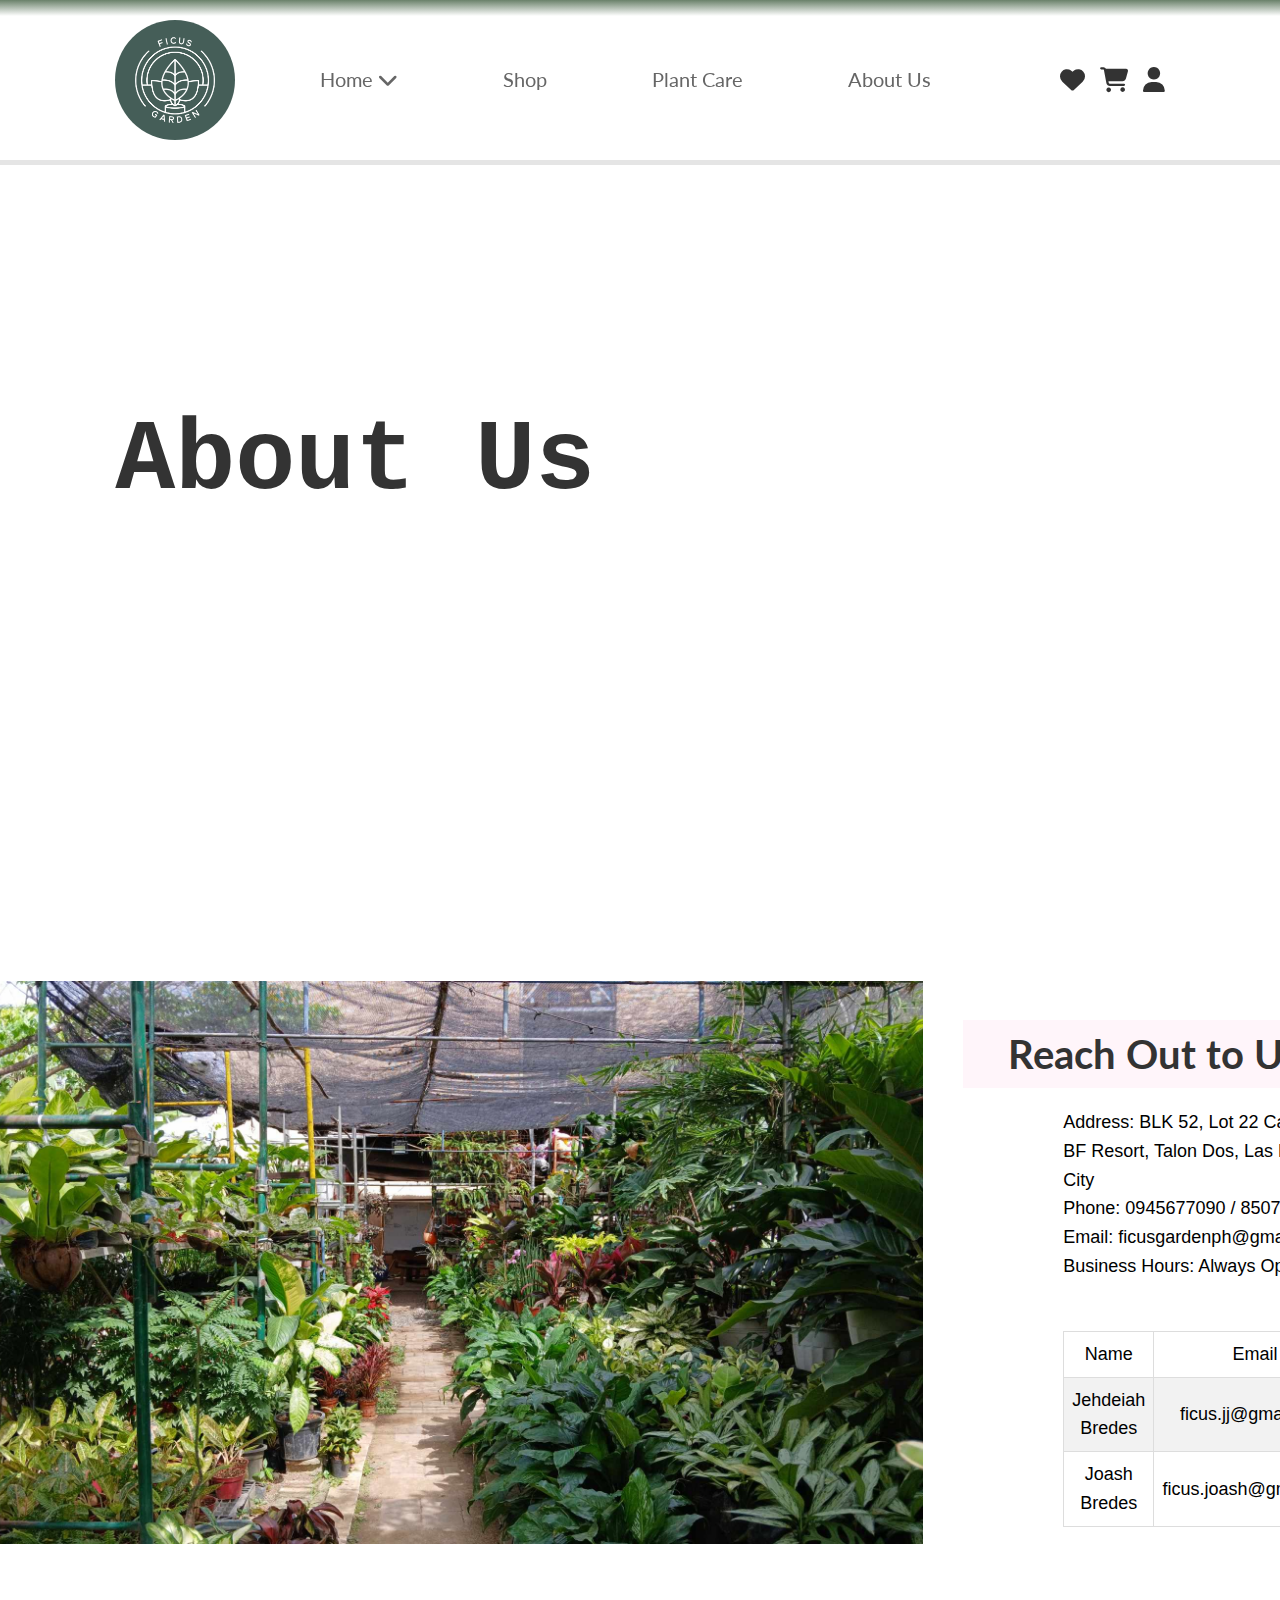
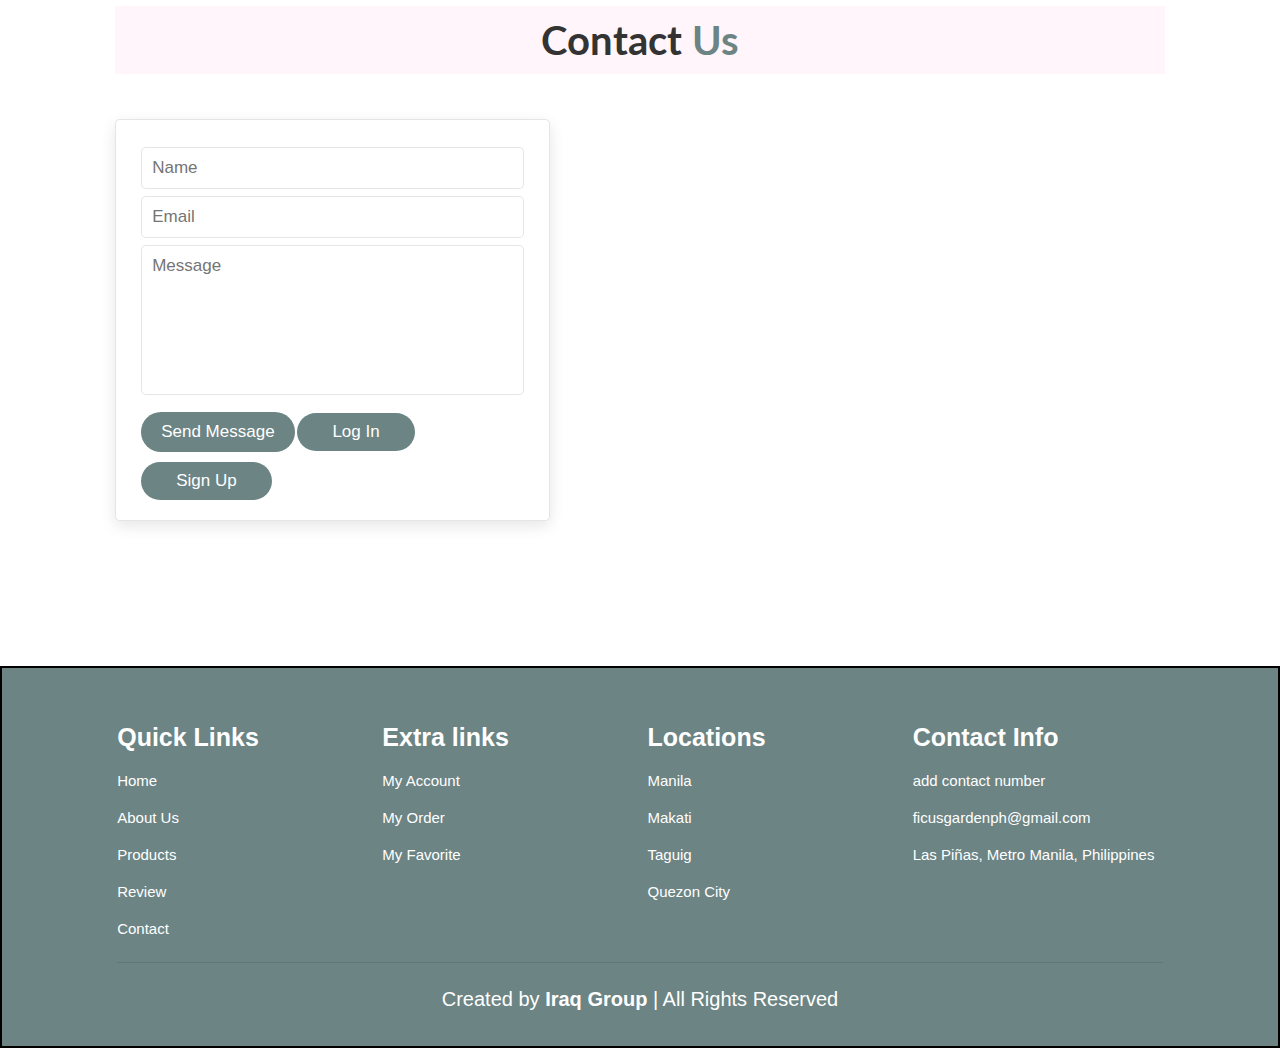
<file: ITS121L_Project_Iraq/aboutus.html>
<!DOCTYPE html>
<html lang="en">

<head>
    <meta charset="UTF-8">
    <meta name="viewport" content="width=device-width, initial-scale=1.0">
    <title>About Us</title>
    <link rel="preconnect" href="https://fonts.googleapis.com">
    <link rel="preconnect" href="https://fonts.gstatic.com" crossorigin>
    <link href="https://fonts.googleapis.com/css2?family=Lato&display=swap" rel="stylesheet">
    <link rel="shortcut icon" href="pic/logo2.png"> type="image">
    <link rel="stylesheet" href="https://cdnjs.cloudflare.com/ajax/libs/font-awesome/6.5.1/css/all.min.css">
    <link rel="stylesheet" href="style.css">
</head>

<body>


    <header>
        <input type="checkbox" name="" id="toggler">
        <label for="toggler" class="fas fa-bars"></label>
        
        <a href="#" class="logo">
            <img src="pic/logo.png" alt="Ficus Garden Logo">
        </a>
        
        <nav class="navbar">
            <div class="dropdown">
                <a style="font-family: 'Lato', sans-serif;" class="expandable-word" href="#" id="homeDropdown">Home <i class="fas fa-chevron-down"></i></a>
                <div class="dropdown-content">
                    <a style="font-family: 'Lato', sans-serif;" href="index.html#products">Best-Sellers</a>
                    <a style="font-family: 'Lato', sans-serif;" href="index.html#review">Review</a>
                    <a style="font-family: 'Lato', sans-serif;" href="index.html#contact">Contact</a>
                </div>
            </div> 
            <a style="font-family: 'Lato', sans-serif;" class="expandable-word" href="shop.html">Shop</a>
            <a style="font-family: 'Lato', sans-serif;" class="expandable-word" href="plantcare.html">Plant Care</a>
            <a style="font-family: 'Lato', sans-serif;" class="expandable-word" href="aboutus.html">About Us</a>
        </nav>

        <div class="icons">
            <a href="#" class="fas fa-heart"></a>
            <a href="#" class="fas fa-shopping-cart"></a>
            <a href="#" class="fas fa-user"></a>
        </div>
    </header>

    <section class="home" id="home">
        <div class="content">
            <h3 style="font-family: 'Courier New', Courier, monospace; font-size: 100px;">About Us</h3>
        </div>
    </section>

    <section class="about">
        <div class="container">
            <div class="image-column">
                <div class="slideshow-container">
                    <img class="about-pic" src="pic/nursery.jpg" alt="Contact Image">
                </div>
            </div>
            <div class="text-column">
                <h1 style="Font-family: 'Lato', sans-serif;" class="heading">Reach Out to Us!</h1>
                <div class="contact-information">
                    <p><span class="address">Address:</span> BLK 52, Lot 22 Carnival St. BF Resort, Talon Dos, Las Piñas City</p>
                    <p><span class="phone">Phone:</span> 0945677090 / 8507 3409</p>
                    <p><span class="email">Email:</span> ficusgardenph@gmail.com</p>
                    <p><span class="hours">Business Hours:</span> Always Open!</p>

                    <table class="team-table">
                        <tr>
                            <td>Name</td>
                            <td>Email</td>
                        </tr>
                        <tr>
                            <td>Jehdeiah Bredes</td>
                            <td>ficus.jj@gmail.com</td>
                        </tr>
                        <tr>
                            <td>Joash Bredes</td>
                            <td>ficus.joash@gmail.com</td>
                        </tr>
                    </table>
                </div>
            </div>
        </div>
    </section>




    <section class="contact" id="contact">
        <h1 style="font-family: 'Lato', sans-serif;" class="heading">Contact<span style="font-family: 'Lato', sans-serif;"> Us</span></h1>
    
        <div class="row">
            <form action="" class="form-container">
                <input type="text" placeholder="Name" class="box">
                <input type="email" placeholder="Email" class="box">
                <textarea placeholder="Message" class="box" id="" cols="30" rows="10"></textarea>
                <input type="submit" value="Send Message" class="btn">
                <div class="dropdown">
                    <button class="dropbtn">Log In</button>
                    <div class="dropdown-content">
                        <a href="#">Facebook Log-In</a>
                        <a href="#">Google Log-In</a>
                    </div>
                </div>
                <div class="dropdown">
                    <button class="dropbtn">Sign Up</button>
                    <div class="dropdown-content">
                        <a href="#">Facebook Sign-Up</a>
                        <a href="#">Google Sign-Up</a>
                    </div>
                </div>
            </form>
            <div class="maps">
                <iframe src="https://www.google.com/maps/embed?pb=!1m18!1m12!1m3!1d3863.8139058311663!2d120.98837341155748!3d14.437885680979695!2m3!1f0!2f0!3f0!3m2!1i1024!2i768!4f13.1!3m3!1m2!1s0x3397d1f93bdc8bc9%3A0xdfe109530b0bfe3a!2sBF%20Resort%20Dr%2C%20Las%20Pi%C3%B1as%2C%201747%20Metro%20Manila!5e0!3m2!1sen!2sph!4v1707230924347!5m2!1sen!2sph" width="600" height="450" style="border:0;" allowfullscreen="" loading="lazy" referrerpolicy="no-referrer-when-downgrade"></iframe>
            </div>
        </div>
    </section>    



    
    
    <section class="footer">
        <div class="box-container">
            <div class="box">
                <h3>Quick Links</h3>
                <a href="#">Home</a>
                <a href="#">About Us</a>
                <a href="#">Products</a>
                <a href="#">Review</a>
                <a href="#">Contact</a>
            </div>
            <div class="box">
                <h3>Extra links</h3>
                <a href="#">My Account</a>
                <a href="#">My Order</a>
                <a href="#">My Favorite</a>
            </div>
            <div class="box">
                <h3>Locations</h3>
                <a href="#">Manila</a>
                <a href="#">Makati</a>
                <a href="#">Taguig</a>
                <a href="#">Quezon City</a>
            </div>
            <div class="box">
                <h3>Contact Info</h3>
                <a href="#">add contact number</a>
                <a href="#">ficusgardenph@gmail.com</a>
                <a href="#">Las Piñas, Metro Manila, Philippines</a>
            </div>
        </div>
        <div class="credit">Created by <span>Iraq Group</span> | All Rights Reserved </div>

    </section>




</body>
</html>
</file>
<file: ITS121L_Project_Iraq/style.css>
:root {
    --color: #6c8484
}


* {
    margin: 0;
    padding: 0;
    box-sizing: border-box;
    font-family: Verdana, Geneva, Tahoma, sans-serif;
    outline: none;
    border: none;
    text-decoration: none;
    
}

html {
    font-size: 62.5%;
    scroll-behavior: smooth;
    scroll-padding-top: 6rem;
    overflow-x: hidden;
}
section{
    padding: 2rem 9%;
}

header {
    position: fixed;
    top: 0;
    left: 0;
    right: 0;
    background: #fff;
    padding: 2rem 9%;
    display: flex;
    align-items: center;
    justify-content: space-between;
    z-index: 1000;
    box-shadow: 0 .5rem rgba(0, 0, 0, 0.1);
    background-image: linear-gradient(rgb(106, 129, 106), white 10%);
    
}

header .logo {
    display: flex; 
    margin-right: 70px;

}

header .logo img {
    width: 120px; 
    height: auto; 
    border-radius: 50%;
    animation: animate 3s linear infinite;
}
@keyframes animate {
    0% {
        filter: hue-rotate(0deg);
    }
    100% {
        filter: hue-rotate(360deg);
    }

}


header .navbar {
    display: flex;
    list-style: none;
}

header .navbar a {
    font-size: 2rem;
    padding: 0 1.5rem;
    color: #666;
}

header .navbar a:hover {
    color: var(--color);
}

header .icons {
    display: flex;
    list-style: none;
    margin-left: auto; 
}

header .icons a {
    font-size: 2.5rem;
    color: #333;
    margin-left: 1.5rem;
}

header .icons a:hover {
    color: var(--color);
}

header #toggler {
    display: none;
}

header .fa-bars {
    font-size: 3rem;
    color: #333;
    border-radius: .5rem;
    padding: .5 1.5rem;
    cursor: pointer;
    border: .1rem solid rgba(0, 0, 0, .3);
    display: none;
}
.home{
    display: flex;
    align-items: center;
    min-height: 100vh;
    background: url('https://images.unsplash.com/photo-1483794344563-d27a8d18014e?q=80&w=1000&auto=format&fit=crop&ixlib=rb-4.0.3&ixid=M3wxMjA3fDB8MHxzZWFyY2h8N3x8cGxhbnQlMjB3YWxscGFwZXJ8ZW58MHx8MHx8fDA%3D') no-repeat;
    background-size: cover;
    background-position: center;
    background-repeat: no-repeat;
    background-attachment: fixed;
}


.home .content{
    max-width: 50rem;
}
.home .content h3{
    font-size: 6rem;
    color: #333;
}
.home .content span{
    font-size: 3.5rem;
    color: green;
    padding: 1rem 0;
    line-height: 1.5;
}
.home .content p{
    font-size: 1.5rem;
    color:var(--color);
    padding: 1rem 0;
    line-height: 1.5;
}
.heading{
    text-align: center;
    font-size: 4rem;
    color: #333;
    padding: 1rem;
    margin: 2rem 0;
    background: rgba(255,51,153,.05);
}
.heading span{
    color: var(--color);
}
.btn {
    display: inline-block;
    color: white;
    margin-top: 1rem;
    border-radius: 5rem;
    background: #6c8484;
    padding: .9rem 3.5rem;
    cursor: pointer;
    font-size: 1.7rem;
    border: none;
    list-style: none;
    transition: background 0.2s ease-in-out;
}
.btn:hover {
    background: #435b5b
}

.about .row {
    display: flex;
    flex-direction: row;
    justify-content: space-between;
}

.about .row .video-container{
    flex: 1 1 40%;
    position: relative;
    max-width: 40%;
    width: 800px;
    height: 700px;
    margin-right: 20px;
    margin-top: 40px;
    margin-bottom: 40px;
    
}

.about .row .content .btn {
    font-size: 2.0rem; 
    margin: 30px 0; 
    padding: 10px 20px; 
    border: none;
    border-radius: 20px;
    cursor: pointer;
    text-decoration: none;
    text-align: center;
    width: 175px; 
    transition: background-color 0.3s ease;

}

.about .row .video-container video{
    width: 100%;
    border: 1.5rem solid #fff;
    border-radius: .5rem;
    box-shadow: 0 .5rem 1rem rgba(0,0,0,.1);
    height: 100%;
    object-fit: cover;
}
.about .row .content{
    flex: 1 1 50%; 
    display: flex;
    flex-direction: column;
    justify-content: flex-center;
    margin-left: 60px;
    margin-top: 40px;

;
}
.about .row .content h3{
    font-size: 4rem;
    color: #333;
    padding: 0.2rem;
    margin-bottom: 50px;
    line-height: 1.5;
}
.about .row .content p{
    font-size: 2rem;
    color: #999;
    padding: 5rem;
    padding: 0.2rem;
    line-height: 1.5;
    margin-bottom: 50px;
}
.icons-container {
    background: #859591;
    display: flex;
    gap: 1.5rem;
    align-items: center;
    justify-content: space-around;
    padding-top: 5rem;
    padding-bottom: 5rem;
}

.icon-info {
    display: flex;
    flex-direction: column;
    align-items: center;
}

.icon-info img {
    height: 5rem;
    margin-bottom: 1rem;
}

.icon-info h3 {
    color: #333;
    font-size: 1.5rem;
    padding-bottom: 0.5rem;
}

.icon-info span {
    color: #ffffff;
    font-size: 1.3rem;
    text-align: center;
}
.products .box-container{
    display: flex;
    flex-wrap: wrap;
    gap: 1.5rem;
    justify-content: center;
    align-items: center;
}
.products .box-container .box{
    flex: 1 1 30rem;
    box-shadow: o .5ren 1.5rem rgba(0, 0, 0, 0.1);
    border-radius: .5rem;
    border: .1rem solid rgba(0, 0, 0, 0.1);
    position: relative;
    width: 800px;
    height: 900px;
    margin: 20px;
    padding: 20px;
    text-align: center;
    display: flex;
    flex-direction: column;
    justify-content: space-between;
    
}
.products .box-container .box .discount {
    position: absolute;
    top: 1rem; left: 1rem;
    padding: 7rem 1rem;
    font-size: 2rem;
    color: var(--color);
    z-index: 1;
}
.products .box-container .box .img{
    position: relative;
    text-align: center;
    padding-top: 2rem;
    overflow: hidden;
    max-width: 100%;
    border: 2px solid #555;
}
.products .box-container .box .img img{
    height: 25rem;
    transition: transform 0.3s ease;
}
.products .box-container .box:hover .img img{
    transform: scale(1.1);
    
}
.products .box-container .box .img img:hover {
    transform: scale(1); 
    transition: transform 0.3s ease; 
}
.products .box-container .box .img .icons{
    position: absolute;
    bottom: o; left: 0; right: 0;
    display: flex;
}

.products .box-container .box .img {
    position: relative;
    text-align: center;
    padding-top: 2rem;
    overflow: hidden;
    max-width: 100%;
    max-height: 100%;
}    

.products .box-container .box .icons {
    position: absolute;
    bottom: 0; left: 0; right: 0;
    display: flex;
} 
.products .box-container .box .icons a{
    height: 5rem;
    line-height: 5rem;
    font-size: 2rem;
    width: 50%;
    background: var(--color);
    color: #fff;
}
.products .box-container .box .cart-btn{
    border-left: 1rem solid #fff7;
    border-right: 1rem solid #fff7;
    width: 100%;
}
.products .box-container .box .icons a:hover{
    background: #333;

}
.products .box-container .box .content{
    padding: 1rem;
    margin-bottom: 100px;
}
.products .box-container .box .content h3{
    font-size: 2.5rem;
    color: green;
}
.products .box-container .box .content .price{
    font-size: 1.5rem;
    color: var(--color);
    font-weight: bolder;
    padding-top: 1rem;
}
.products .box-container .box .content .price span{
    font-size: 2.5rem;
    color: red;
    font-weight: lighter;
    text-decoration: line-through;
}    
.products .box-container{
    display: flex;
    flex-wrap: wrap;
    gap: 1.5rem;
}
.products .box-container .box{
    flex: 1 1 30rem;
    box-shadow: 0 .5rem 1.5rem rgba(0, 0, 0, 0.1);
    border-radius: .5rem;
    border: 1rem solid rgba(0, 0, 0, 0.1);
    position: relative;
}
.products .box-container .box .discount {
    position: absolute;
    top: 655px; left: 600px;
    padding: 7rem 1rem;
    font-size: 2rem;
    color: var(--color);
    z-index: 1;
}  
.products .box-container .box .img {
    position: relative;
    text-align: center;
    padding-top: 2rem;
    overflow: hidden;
    flex: 1;
    display: flex;
    justify-content: center;
    align-items: center;
}    
.products .box-container .box .img img {
    height: auto;
    width: 500px;
    height: 600px;
    
}

.products .box-container .box:hover .img img {
    transform: scale(1.1);

}

.products .box-container .box .icons {
    position: absolute;
    bottom: 0; left: 0; right: 0;
    display: flex;
} 
.products .box-container .box .icons a{
    height: 5rem;
    line-height: 5rem;
    font-size: 2rem;
    width: 50%;
    background: var(--color);
    color: #fff;
}
.products .box-container .box .cart-btn{
    border-left: 1rem solid #fff7;
    border-right: 1rem solid #fff7;
    width: 100%;
}

.products .box-container .row{
    display: flex;
    justify-content: center;
    align-items: center;
}
.products .box-container .box .icons a:hover{
    background: #333;

}
.products .box-container .box .content{
    padding: 1rem;
}
.products .box-container .box .content h3{
    font-size: 2.5rem;
    color: green;
}
.products .box-container .box .content .price{
    font-size: 2.5rem;
    color: var(--color);
    font-weight: bolder;
    padding-top: 1rem;
}
.products .box-container .box .content .price span{
    font-size: 2.5rem;
    margin-left: 10px;
    color: red;
    font-weight: lighter;
    text-decoration: line-through;
}     */

.review .box-container{
    display: flex;
    flex-wrap: wrap;
    gap: 1.5rem;
}
.review .box-container .box{
    flex: 1 1 30rem;
    box-shadow: 0 .5rem 1.5rem rgba(0, 0, 0, 0.1);
    border-radius: .5rem;
    padding: 3rem 2rem;
    position: relative;
}
.review .box-container .box .fa-quote-right{
    position: absolute;
    bottom: 3rem; right: 3rem;
    font-size: 6rem;
    color: #eee;
}
.review .box-container .box .stars{
    color: var(--color);
    font-size: 2rem;
    margin-bottom: 20px;
    
}
.review .box-container .box .user{
    display: flex;
    align-items: center;
    padding-top: 2rem;
}
.review .box-container .box .user img{
    height: 6rem;
    width: 6rem;
    border-radius: 50%;
    object-fit: cover;
    margin-right: 1rem;
}
.review .box-container .box .user h3{
    font-size: 2rem;
    color: #333;

}
.review .box p{
    font-size: 1.5rem;
    color: #333;

}
.review .box-container .box .user span{
    font-size: 1.5rem;
    color: #999;
    
}

.contact .row {
    display: flex;
    flex-wrap: wrap-reverse;
    gap: 1.5rem;
    align-items: center;
}

.contact .row form {
    flex: 1 1 40rem;
    padding: 2rem 2.5rem; 
    box-shadow: 0 .5rem 1.5rem rgba(0, 0, 0, 0.1);
    border: .1rem solid rgba(0, 0, 0, 0.1);
    background: #fff;
    border-radius: .5rem;
}

.contact .row .image {
    flex: 1 1 40rem; 
    animation: animate 3s linear infinite;
}
@keyframes animate {
    0% {
        filter: hue-rotate(0deg);
    }
    100% {
        filter: hue-rotate(360deg);
    }
}

.contact .row .image img {
    width: 70%;
    margin-left: 250px;
}

.contact .row form .box {
    display: block; 
    padding: 1rem;
    font-size: 1.7rem;
    color: #333;
    text-transform: none;
    border: .1rem solid rgba(0, 0, 0, 0.1);
    border-radius: .5rem;
    margin: .7rem 0; 
    width: 100%;
}

.contact .row form .box:focus {
    border-color: var(--color);
}

.contact .row form textarea {
    display: block; 
    height: 15rem;
    width: calc(100% - 2rem); 
    padding: 1rem;
    margin: .7rem 0; 
    border: .1rem solid rgba(0, 0, 0, 0.1);
    border-radius: .5rem;
    resize: none;
}

.footer {
    margin-top: 100px;
    background-color: #6c8484;
    border: 2px solid black;
}
.footer .box-container{
    margin-top: 2.5rem;
    display: flex;
    flex-wrap: wrap;
    gap: 1.5rem;
}
.footer .box-container .box{
    flex: 1 1 25rem;
}
.footer .box-container .box h3{
    color: white;
    font-size: 2.5rem;
    padding: 1rem 0;
}
.footer .box-container .box a{
    display: block;
    color: white;
    font-size: 1.5rem;
    padding: 1rem 0;
}
.footer .box-container .box a:hover{
    opacity: 50%;
    text-decoration: underline;
}
.footer .box-container .box img{
    margin-top: 1rem;
}
.footer .credit{
    text-align: center;
    padding: 1.5rem;
    margin-top: 1.5rem;
    padding-top: 2.5rem;
    font-size: 2rem;
    color: white;
    border-top:.1rem solid rgba(0, 0, 0, 0.1)  ;
}
.footer .credit span{
    color: white;
    font-weight: bold;
}

/* Attr Selector */

input[type="text"],
input[type="email"],
textarea {
    border: 1px solid #ccc;
    padding: 5px;
    margin-bottom: 10px;
}
input[type="submit"] {
    background-color: #6c8484;
    color: #fff;
    border: none;
    padding: 10px 20px;
    cursor: pointer;
}


/* Decor */



.expandable-word {
    margin-right: 75px;
    display: inline-block; 
    overflow: hidden; transition: 
    all 0.3s ease-in-out;
}

.expandable-word:hover {
    transform: scale(1.1);
}

.second-container {
    background-image: url(pic/2ndback.jpg);
    display: flex;
    gap: 1.5rem;
    align-items: center;
    justify-content: space-around;
    padding-top: 20rem;
    padding-bottom: 5rem;
    background-attachment: fixed;
    background-position: center;
    background-repeat: no-repeat;
    background-size: cover;
    height: 100%;
}

.about-pic {

    height: auto;
    width: 1000px;

}

.care-text {
    margin-left: 500px;
    font-size: 18px;
    line-height: 1.6;


}

/* Popup */

.popup {
    display: none;
    position: fixed;
    top: 50%;
    left: 50%;
    transform: translate(-50%, -50%);
    background-color: rgba(0, 0, 0, 0.8);
    color: white;
    padding: 20px;
    border-radius: 5px;
}
  
  .popup-content {
    font-size: 20px;
}

/* TABLE */


.team-table {
    width: 100%;
    border-collapse: collapse;
    margin-top: 50px;
    
}

.team-table td {
    border: 1px solid #ddd;
    padding: 8px;
    text-align: center;
}

.team-table tr:nth-child(even) {
    background-color: #f2f2f2;
}

.team-table tr:hover {
    background-color: #ddd;
}

.team-table td:first-child {
    border-right: none;
}




/* MODAL */




@media (max-width:991px) {
html {
font-size: 55%;
}

header {
padding: 2rem;
}
section{
    padding: 2rem;
}
.home{
    background-position: left;
}
}

@media (max-width:768px) {
header .fa-bars {
display: block;
}

header .navbar {
position: absolute;
top: 100%;
left: 0;
right: 0;
background: #eee;
border-top: 1rem solid rgba(0, 0, 0, 0.1);
clip-path: polygon(0 0, 100% 0, 100% 0, 0 0);
display: none;
}

header #toggler:checked + .fa-bars + .navbar {
display: flex;
clip-path: polygon(0 0, 100% 0, 100% 100%, 0 100%);
}

header .navbar a {
margin: 1.5rem;
padding: 1.5rem;
background: #fff;
border: 1rem solid rgba(0, 0, 0, 0.1);
display: block;
}

header #toggler:checked + .navbar {
display: flex;
}
.home .content h3{
    font-size: 5rem;
}
.home .content spam{
    font-size: 2.5rem;
}
}

@media (max-width:450px) {
html {
font-size: 50%;
}
}

.plantcare { 
    float: left;
    width: 550px;
    height: 360px; 
    border: 0px solid #333333c4;
    display: block; 
    margin: 0 auto; 
    border-radius: 5%;


}
.plantcares {
    float: right;
    width: 550px;
    height: 360px; 
    border: 0px solid #333333c4;
    display: block; 
    margin: 0 auto; 
    border-radius: 5%;
}

/* About Us Page */

.container {
    display: flex;
    align-items: center;
    justify-content: center;
    margin-top: 50px;
}

.image-column {
    flex: 1;
    padding: 0 20px;
}

.text-column {
    flex: 1;
    padding: 0 20px;
}

.contact-information {
    margin-left: 100px;
    font-size: 18px;
    line-height: 1.6;
}



@media (max-width: 768px) {
    .container {
        flex-direction: column;
        align-items: center;
    }
    .image-column,
    .text-column {
        width: 100%;
        padding: 0;
        text-align: center;
    }

.address {
  font-family: 'Lato', sans-serif;
}

.phone {
  font-family: 'Lato', sans-serif;
}

.email {
  font-family: 'Lato', sans-serif; 
}

.hours {
  font-family: 'Lato', sans-serif;
}

.slideshow-container {
    position: relative;
    width: 100%;
    max-width: 400px; /* Adjust the width as needed */
    margin: auto;
}

.slide {
    display: none;
}

.fade {
    animation-name: fade;
    animation-duration: 1.5s;
}

@keyframes fade {
    from {opacity: .4}
    to {opacity: 1}
}


}

.dropbtn {
    display: inline-block;
    color: white;
    margin-top: 1rem;
    border-radius: 5rem;
    background: #6c8484;
    padding: .9rem 3.5rem;
    cursor: pointer;
    font-size: 1.7rem;
    border: none;
    list-style: none;
    transition: background 0.2s ease-in-out;
}
.dropbtn:hover, .dropbtn:focus {
    background: #435b5b;
}
.dropdown {
    position: relative;
    display: inline-block;
}

.dropdown-content {
    display: none;
    position: absolute;
    background-color: #f9f9f9;
    min-width: 190px;
    box-shadow: 0px 8px 16px 0px rgba(0,0,0,0.2);
    z-index: 1;
}

.dropdown-content a {
    color: black;
    padding: 12px 16px;
    text-decoration: none;
    display: block;
    font-size: 16px;
}

.dropdown-content a:hover {
    background-color: #ddd;
}

.dropdown:hover .dropdown-content {
    display: block;
}

.dropdown:hover .dropbtn {
    background-color: #435b5b
}

.contact-form {
    position: relative;
}

.login-signup {
    position: absolute;
    top: 0;
    right: 0;
}


/*SLIDER*/

#slider {
    margin: 0 auto;
    width: 800px;
    max-width: 100%;
    text-align: center;
 }
 #slider input[type=radio] {
    display: none;
 }
 #slider label {
    cursor:pointer;
    text-decoration: none;
 }
 #slides {
    padding: 10px;
    border: 3px solid #ccc;
    background: #fff;
    position: relative;
    z-index: 1;
 }
 #overflow {
    width: 100%;
    overflow: hidden;
 }
 #slide1:checked ~ #slides .inner {
    margin-left: 0;
 }
 #slide2:checked ~ #slides .inner {
    margin-left: -100%;
 }
 #slide3:checked ~ #slides .inner {
    margin-left: -200%;
 }
 #slide4:checked ~ #slides .inner {
    margin-left: -300%;
 }
 #slides .inner {
    transition: margin-left 800ms cubic-bezier(0.770, 0.000, 0.175, 1.000);
    width: 400%;
    line-height: 0;
    height: 400px;
 }
 #slides .slide {
    width: 25%;
    float: left;
    display: flex;
    justify-content: center;
    align-items: center;
    height: 100%;
    color: #fff;
    max-width: 100%;
    box-sizing: border-box;
}

#slides .slide img {
    width: 100% ;
    height: auto; 
    display: block; 
 }
 #slides .slide_1 {
    background: #00171F;
 }
 #slides .slide_2 {
    background: #003459;
 }
 #slides .slide_3 {
    background: #007EA7;
 }
 #slides .slide_4 {
    background: red;
 }
 #controls {
    margin: -180px 0 0 0;
    width: 100%;
    height: 50px;
    z-index: 3;
    position: relative;
 }
 #controls label {
    transition: opacity 0.2s ease-out;
    display: none;
    width: 50px;
    height: 50px;
    opacity: .4;
 }
 #controls label:hover {
    opacity: 1;
 }
 #slide1:checked ~ #controls label:nth-child(2),
 #slide2:checked ~ #controls label:nth-child(3),
 #slide3:checked ~ #controls label:nth-child(4),
 #slide4:checked ~ #controls label:nth-child(1) {
    background: url(https://image.flaticon.com/icons/svg/130/130884.svg) no-repeat;
    float:right;
    margin: 0 -50px 0 0;
    display: block;
 }
 #slide1:checked ~ #controls label:nth-last-child(2),
 #slide2:checked ~ #controls label:nth-last-child(3),
 #slide3:checked ~ #controls label:nth-last-child(4),
 #slide4:checked ~ #controls label:nth-last-child(1) {
    background: url(https://image.flaticon.com/icons/svg/130/130882.svg) no-repeat;
    float:left;
    margin: 0 0 0 -50px;
    display: block;
 }
 #bullets {
    margin: 150px 0 0;
    text-align: center;
 }
 #bullets label {
    display: inline-block;
    width: 10px;
    height: 10px;
    border-radius:100%;
    background: #ccc;
    margin: 0 10px;
 }
 #slide1:checked ~ #bullets label:nth-child(1),
 #slide2:checked ~ #bullets label:nth-child(2),
 #slide3:checked ~ #bullets label:nth-child(3),
 #slide4:checked ~ #bullets label:nth-child(4) {
    background: #444;
 }
 @media screen and (max-width: 900px) {
    #slide1:checked ~ #controls label:nth-child(2),
    #slide2:checked ~ #controls label:nth-child(3),
    #slide3:checked ~ #controls label:nth-child(4),
    #slide4:checked ~ #controls label:nth-child(1),
    #slide1:checked ~ #controls label:nth-last-child(2),
    #slide2:checked ~ #controls label:nth-last-child(3),
    #slide3:checked ~ #controls label:nth-last-child(4),
    #slide4:checked ~ #controls label:nth-last-child(1) {
       margin: 0;
    }
    #slides {
       max-width: calc(100% - 140px);
       margin: 0 auto;
    }
 }
</file>
